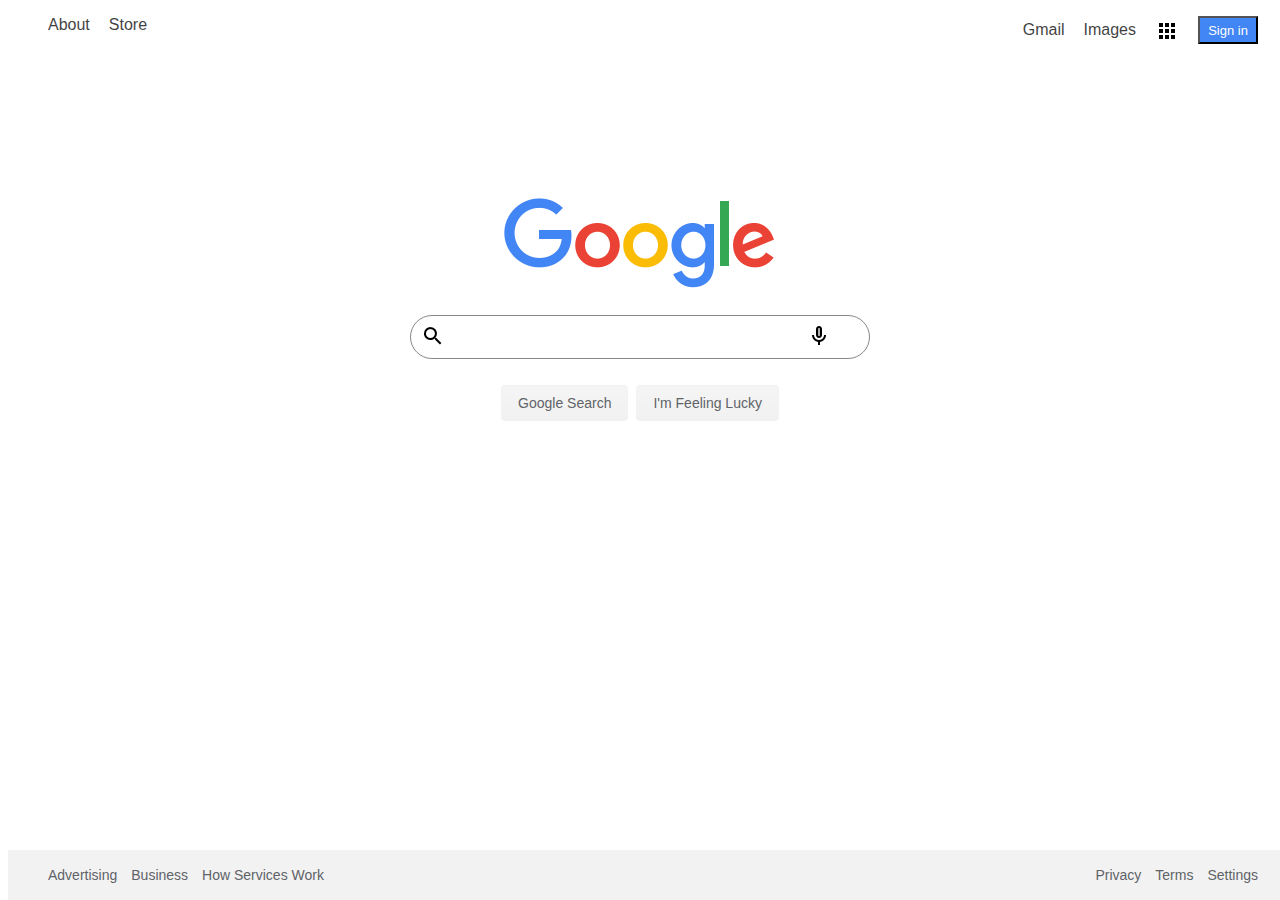
<file: index.html>
<!DOCTYPE html>
<html lang="en">
<head>
    <link rel="stylesheet" href="google.css">
    <meta charset="UTF-8">
    <meta http-equiv="X-UA-Compatible" content="IE=edge">
    <meta name="viewport" content="width=device-width, initial-scale=1.0">
    <title>Google Homepage</title>
</head>
<body>
    <nav class="nav-container">
        <div class= "nav-left">
            <ul>
                <li><a class="About" href="#">About</a></li>
                <li><a class="Store" href="#">Store</a></li>
            </ul>
        </div>
        <div class="nav-right">
            <ul>
                <li><a class="Gmail" href="#">Gmail</a></li>
                <li><a class="Images"href="#">Images</a></li>
                <li><img class="Apps" src="Apps.png"></li>
                <li><button class="Sign_in">Sign in</button></li>
            </ul>
        </div>
    </nav>
    <div class="logo_container">
        <img src="google_logo.png" alt="google" class="google_logo">
    </div>
        <div class="search_form">
            <div class="search_bar">
                <img src="search.png" alt="magnifying glass">
                <input type="text" name="search">
                <img src="mic.png" alt="mic">
            </div>
        </div>
        
        <div class="button_container">
            <button class="search_button">Google Search</button>
            <button class="Lucky_button">I'm Feeling Lucky</button>
        </div>
    </div>
<footer class="bottom_nav">
    <div class="bottom_nav_left">
        <Ul>
            <li><a class= "advertising" href="#">Advertising</a></li>
            <li><a class= "business" href="#">Business</a></li>
            <li><a class= "hsw" href="#">How Services Work</a></li>
        </Ul>
    </div>
    <div class="bottom_nav_right">
        <Ul>
            <li><a class="privacy" href="#">Privacy</a></li>
            <li><a class="terms" href="#">Terms</a></li>
            <li><a class="settings" href="#">Settings</a></li>
        </Ul>
    </div>
</footer>
</body>
</html>
</file>
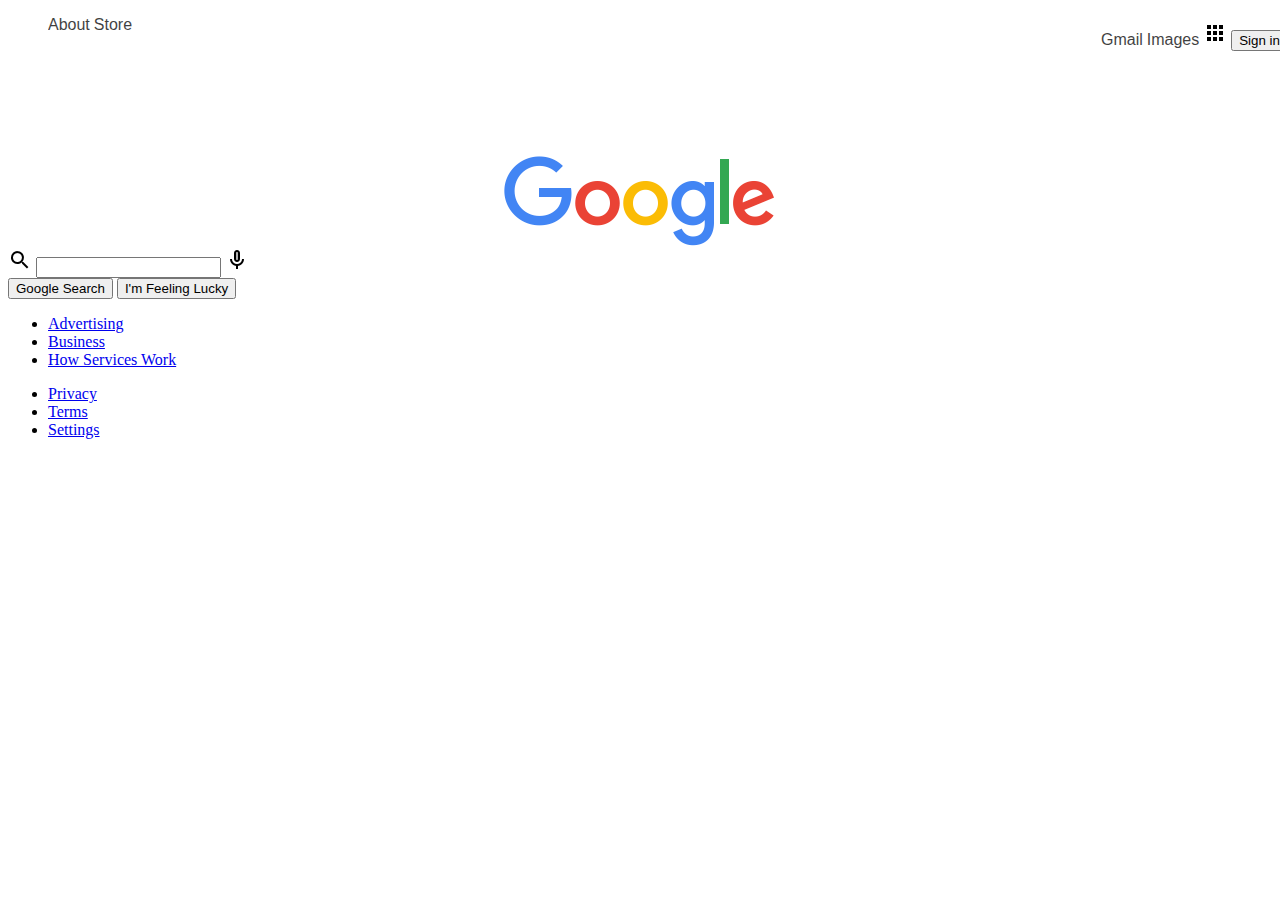
<file: Google Homepage.html>
<!DOCTYPE html>
<!-- saved from url=(0032)http://127.0.0.1:5500/index.html -->
<html lang="en"><head><meta http-equiv="Content-Type" content="text/html; charset=UTF-8">
    
    
    <meta http-equiv="X-UA-Compatible" content="IE=edge">
    <meta name="viewport" content="width=device-width, initial-scale=1.0">
    <title>Google Homepage</title>
<link rel="stylesheet" href="./Google Homepage_files/google.css"></head>
<body>
    <nav class="nav-container">
        <div class="nav-left">
            <ul>
                <li><a class="About" href="http://127.0.0.1:5500/index.html#">About</a></li>
                <li><a class="Store" href="http://127.0.0.1:5500/index.html#">Store</a></li>
            </ul>
        </div>
        <div class="nav-right">
            <ul>
                <li><a class="Gmail" href="http://127.0.0.1:5500/index.html#">Gmail</a></li>
                <li><a class="Images" href="http://127.0.0.1:5500/index.html#">Images</a></li>
                <li><img class="Apps" src="./Google Homepage_files/Apps.png"></li>
                <li><button class="Sign_in">Sign in</button></li>
            </ul>
        </div>
    </nav>
    <div class="logo_container">
        <img src="./Google Homepage_files/google_logo.png" alt="google" class="google_logo">
    </div>
        <div class="search_form">
            <div class="search_bar">
                <img src="./Google Homepage_files/search.png" alt="magnifying glass">
                <input type="text" name="search">
                <img src="./Google Homepage_files/mic.png" alt="mic">
            </div>
        </div>
        
        <div class="button_container">
            <button class="search_button">Google Search</button>
            <button class="Lucky_button">I'm Feeling Lucky</button>
        </div>
    
<footer class="bottom_nav">
    <div class="bottom_nav_left">
        <ul>
            <li><a href="http://127.0.0.1:5500/index.html#">Advertising</a></li>
            <li><a href="http://127.0.0.1:5500/index.html#">Business</a></li>
            <li><a href="http://127.0.0.1:5500/index.html#">How Services Work</a></li>
        </ul>
    </div>
    <div class="bottom_nav_right">
        <ul>
            <li><a href="http://127.0.0.1:5500/index.html#">Privacy</a></li>
            <li><a href="http://127.0.0.1:5500/index.html#">Terms</a></li>
            <li><a href="http://127.0.0.1:5500/index.html#">Settings</a></li>
        </ul>
    </div>
</footer>
<!-- Code injected by live-server -->
<script type="text/javascript">
	// <![CDATA[  <-- For SVG support
	if ('WebSocket' in window) {
		(function () {
			function refreshCSS() {
				var sheets = [].slice.call(document.getElementsByTagName("link"));
				var head = document.getElementsByTagName("head")[0];
				for (var i = 0; i < sheets.length; ++i) {
					var elem = sheets[i];
					var parent = elem.parentElement || head;
					parent.removeChild(elem);
					var rel = elem.rel;
					if (elem.href && typeof rel != "string" || rel.length == 0 || rel.toLowerCase() == "stylesheet") {
						var url = elem.href.replace(/(&|\?)_cacheOverride=\d+/, '');
						elem.href = url + (url.indexOf('?') >= 0 ? '&' : '?') + '_cacheOverride=' + (new Date().valueOf());
					}
					parent.appendChild(elem);
				}
			}
			var protocol = window.location.protocol === 'http:' ? 'ws://' : 'wss://';
			var address = protocol + window.location.host + window.location.pathname + '/ws';
			var socket = new WebSocket(address);
			socket.onmessage = function (msg) {
				if (msg.data == 'reload') window.location.reload();
				else if (msg.data == 'refreshcss') refreshCSS();
			};
			if (sessionStorage && !sessionStorage.getItem('IsThisFirstTime_Log_From_LiveServer')) {
				console.log('Live reload enabled.');
				sessionStorage.setItem('IsThisFirstTime_Log_From_LiveServer', true);
			}
		})();
	}
	else {
		console.error('Upgrade your browser. This Browser is NOT supported WebSocket for Live-Reloading.');
	}
	// ]]>
</script>
</body></html>
</file>
<file: google.css>
.nav-container {
display: inline-flex;
flex-direction: row;
justify-content:space-between; 
width: 100%;
position: absolute;
top: 0px;
}

.nav-left {
    display: flex;
}

.nav-left ul li {
    display: inline;
    
}

.About {
    text-decoration: none;
    color: #000;
    opacity: 0.75;
    font-family: arial,sans-serif;
    margin-right: 15px;
}

.Store {
    text-decoration: none;
    color: #000;
    opacity: 0.75;
    font-family: arial,sans-serif;
}
.nav-right {
    display: flex;
}

.nav-right ul li {
    display: inline;
}

.Gmail {
    text-decoration: none;
    color: #000;
    opacity: 0.75;
    font-family: arial,sans-serif;
    margin-right: 15px;
}

.Images {
    text-decoration: none;
    color: #000;
    opacity: 0.75;
    font-family: arial,sans-serif;
    margin-right:15px;
}

.Apps {
    margin-right: 15px;
    vertical-align: middle;
}

.Sign_in {
    background-color:#4285f4;
    color: white;
    width: 60px;
    height: 28px;
    align-items: center;
    margin-right: 30px;
    font-family: arial,sans-serif;
    font-size: 13px;

}
.logo_container {
    display: flex;
    margin-left: auto;
    margin-right: auto;
    width:100%;
    justify-content: center;
    padding-top: 190px;
}

.search_form {
    display: flex;
    margin-left: auto;
    margin-right: auto;
    margin-top: 25px;
    justify-content: center;
    width:460px;
    height:39px;

}

.search_bar {
    border: 1px solid rgb(136, 135, 135);
    border-radius: 28px;
    background-color: #fff;
    width: 450px;
    height: 34px;
    padding-top: 8px;
    padding-left: 10px;
}

.search_bar > input {
    border: none;
    outline: none;
    width: 350px;
}

.button_container {
    display: flex;
    margin-left: auto;
    margin-right: auto;
    margin-top: 20px;
    justify-content: center;
}

.search_button {
    background-image: -webkit-linear-gradient(top,#f5f5f5,#f1f1f1);
    background-color: #f2f2f2;
    border: 1px solid #f2f2f2;
    border-radius: 4px;
    color: #5F6368;
    font-family: arial,sans-serif;
    font-size: 14px;
    margin: 11px 4px;
    padding: 0 16px;
    line-height: 27px;
    height: 36px;
    min-width: 54px;
    text-align: center;
}

.Lucky_button {
    background-image: -webkit-linear-gradient(top,#f5f5f5,#f1f1f1);
    background-color: #f2f2f2;
    border: 1px solid #f2f2f2;
    border-radius: 4px;
    color: #5F6368;
    font-family: arial,sans-serif;
    font-size: 14px;
    margin: 11px 4px;
    padding: 0 16px;
    line-height: 27px;
    height: 36px;
    min-width: 54px;
    text-align: center;
}

.bottom_nav {
    position: absolute;
    bottom: 0px;
    display: inline-flex;
    width: 100%;
    justify-content: space-between;
    background-color:#f2f2f2;
}

.bottom_nav_left {
    display: flex;

}

.bottom_nav_left Ul > li {
    display: inline;
}

.bottom_nav_right {
    display:flex;
}

.bottom_nav_right ul > li {
    display: inline;

}

.advertising {
    font-family: arial,sans-serif;
    font-size: 14px;
    color: #5f6368;
    text-decoration: none;
    margin-right: 10px;
}

.business {
    font-family: arial,sans-serif;
    font-size: 14px;
    text-decoration: none;
    color: #5f6368;
    margin-right: 10px;
}

.hsw {
    font-family: arial,sans-serif;
    font-size: 14px;
    text-decoration: none;
    color: #5f6368;
}
.privacy {
    font-family: arial,sans-serif;
    font-size: 14px;
    text-decoration: none;
    color: #5f6368;
    margin-right: 10px;
}

.terms {
    font-family: arial,sans-serif;
    font-size: 14px;
    text-decoration: none;
    color: #5f6368;
    margin-right: 10px;
}

.settings {
    margin-right: 30px;
    font-family: arial,sans-serif;
    font-size: 14px;
    text-decoration: none;
    color: #5f6368;
}
</file>
<file: Google Homepage_files/google.css>
.nav-container {
display: inline-flex;
flex-direction: row;
justify-content: space-between; 
width: 100%;
position: absolute;
top: 0px;
}

.nav-left {
    display: flex;
}

.nav-left ul li {
    display: inline;
    
}

.About {
    text-decoration: none;
    color: #000;
    opacity: 0.75;
    font-family: arial,sans-serif;
    
}

.Store {
    text-decoration: none;
    color: #000;
    opacity: 0.75;
    font-family: arial,sans-serif;
}
.nav-right {
    display: flex;
}

.nav-right ul li {
    display: inline;
}

.Gmail {
    text-decoration: none;
    color: #000;
    opacity: 0.75;
    font-family: arial,sans-serif;
}

.Images {
    text-decoration: none;
    color: #000;
    opacity: 0.75;
    font-family: arial,sans-serif;
}

.Apps {
padding-top: 5px;
}

.Sign_in {

}
.logo_container {
    display: flex;
    margin-left: auto;
    margin-right: auto;
    width:100%;
    justify-content: center;
    padding-top: 148px;
}
</file>
